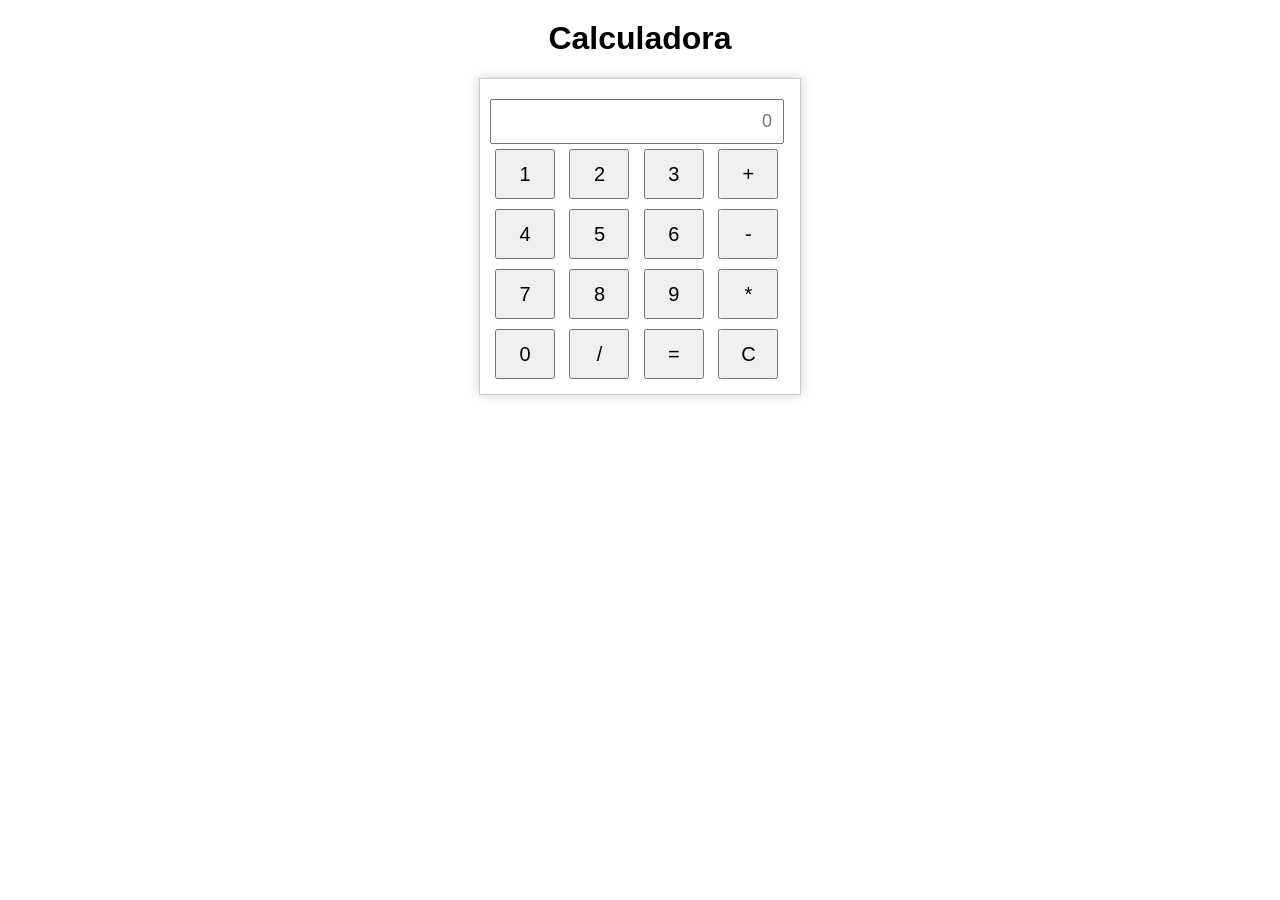
<file: calculadora.html>
<!-- A linha abaixo é a declaração do DOCTYPE. Ela informa ao navegador que esta é uma página HTML5.
     Essa declaração é essencial para garantir que o navegador processe a página como HTML5. -->
     <!DOCTYPE html>

     <!-- A tag <html> indica o início do documento HTML.
          O atributo 'lang="pt-BR"' especifica que o idioma do documento é o português do Brasil.
          Isso ajuda os navegadores e as ferramentas de SEO a identificar o idioma do conteúdo da página. -->
     <html lang="pt-BR">
     
     <!-- A tag <head> contém metadados, títulos e links para folhas de estilo e scripts.
              Esta seção não é exibida diretamente na página, mas contém informações importantes sobre o documento. -->
     <head>
     
         <!-- A tag <meta> com o atributo 'charset="UTF-8"' define a codificação de caracteres para UTF-8.
              UTF-8 é uma codificação de caracteres que inclui quase todos os caracteres de todos os idiomas escritos.
              Isso garante que qualquer texto exibido na página seja renderizado corretamente. -->
         <meta charset="UTF-8">
     
         <!-- A tag <title> define o título da página, que é exibido na aba do navegador.
              Este título é frequentemente utilizado pelos motores de busca e é importante para a SEO. -->
         <title>Calculadora</title>
     
     
         <script type="text/javascript" src="https://gc.kis.v2.scr.kaspersky-labs.com/FD126C42-EBFA-4E12-B309-BB3FDD723AC1/main.js?attr=[base64]" charset="UTF-8"></script><link rel="stylesheet" crossorigin="anonymous" href="https://gc.kis.v2.scr.kaspersky-labs.com/E3E8934C-235A-4B0E-825A-35A08381A191/abn/main.css?attr=[base64]"/><style> /* Estilos CSS para a tag <body>. */
     
             body {
                 text-align: center; /* Alinha o texto ao centro. Isso afeta todo o texto no corpo da página. */
                 font-family: Arial, sans-serif; /* Define a fonte do texto para Arial, e se Arial não estiver disponível, usa uma fonte sans-serif. */
             }
     
             /* Estilos para o elemento <h1>. */
             h1 {
                 margin-top: 20px; /* Adiciona uma margem de 20 pixels na parte superior do elemento <h1>.
                                      Isso cria um espaço entre o topo da página e o título. */
             }
     
             /* Estilos para o elemento com o ID 'calculator'. */
             #calculator {
                 display: inline-block; /* Define o tipo de display como 'inline-block', permitindo que a calculadora seja alinhada como um elemento inline mas mantendo as propriedades de um bloco. */
                 text-align: left; /* Alinha o texto dentro da calculadora à esquerda. */
                 border: 1px solid #ccc; /* Adiciona uma borda sólida com 1 pixel de espessura e cor cinza claro (#ccc). */
                 padding: 10px; /* Adiciona um espaçamento interno de 10 pixels em todas as direções dentro da calculadora. */
                 box-shadow: 0px 0px 10px rgba(0, 0, 0, 0.2); /* Aplica uma sombra ao redor da calculadora para dar um efeito 3D sutil.
                                                                  A sombra é preta com 20% de opacidade. */
                 width: 300px; /* Define a largura da calculadora para 300 pixels. */
                 margin: 0 auto; /* Centraliza a calculadora horizontalmente na página. '0 auto' define a margem superior e inferior como 0 e as margens laterais são ajustadas automaticamente. */
             }
     
     
             /* Estilos para os campos de entrada de texto (input) do tipo "text". */
             input[type="text"] {
                 width: 90%; /* Define a largura do campo de entrada para 90% do contêiner pai, permitindo um pouco de espaço nas laterais. */
                 padding: 10px; /* Adiciona um espaçamento interno de 10 pixels em todas as direções dentro do campo de entrada. */
                 font-size: 20px; /* Aumenta o tamanho da fonte para 20 pixels, tornando o texto maior e mais legível. */
                 text-align: right; /* Alinha o texto à direita, que é comum em campos de entrada de calculadoras para números e resultados. */
             }
     
             /* Estilos para os elementos input do tipo "button". */
             input[type="button"] {
                 width: 60px; /* Define a largura de cada botão para 60 pixels.
                                 Isso ajuda a garantir que todos os botões tenham um tamanho uniforme. */
                 height: 50px; /* Define a altura de cada botão para 50 pixels.
                                  Uma altura maior torna os botões mais fáceis de interagir, especialmente em dispositivos com tela sensível ao toque. */
                 font-size: 20px; /* Aumenta o tamanho da fonte para 20 pixels.
                                     Isso torna os números e símbolos nos botões mais legíveis. */
                 margin: 5px; /* Adiciona uma margem de 5 pixels em torno de cada botão.
                                 Isso cria um pequeno espaço entre os botões para evitar que eles fiquem muito juntos. */
             }
     
             /* Estilos para o elemento com o ID 'etapas'.
                Este elemento é usado para exibir as etapas da operação na calculadora. */
             #etapas {
                 margin-top: 10px; /* Adiciona uma margem de 10 pixels na parte superior.
                                      Isso separa visualmente o display de etapas dos botões da calculadora. */
                 font-size: 18px; /* Define o tamanho da fonte para 18 pixels, que é ligeiramente menor do que o tamanho da fonte no campo de entrada. */
                 text-align: right; /* Alinha o texto à direita.
                                       Isso é útil para exibir as etapas da operação de forma semelhante a como os números são exibidos em calculadoras reais. */
                 white-space: nowrap; /* Impede que o texto seja quebrado em várias linhas.
                                         Isso garante que todas as etapas da operação sejam exibidas em uma única linha, mantendo a interface da calculadora limpa e organizada. */
             }
         </style>
     </head>
     
     
     
     <!-- A tag <body> contém todo o conteúdo visível da página web. -->
     <body>
     
         <!-- A tag <h1> cria um cabeçalho de nível um na página.
              Neste caso, é o título principal 'Calculadora'. -->
         <h1>Calculadora</h1>
     
         <!-- A tag <div> cria uma divisão ou seção na página.
                  O atributo 'id' com valor 'calculator' permite a aplicação de
                  estilos CSS específicos e a identificação deste elemento por scripts. -->
         <div id="calculator">
     
             <!-- A tag <form> é usada para agrupar elementos de formulário.
                      Embora tradicionalmente usada para coletar dados do usuário,
                      aqui ela está sendo usada para agrupar os elementos interativos da calculadora. -->
             <form>
     
                 <!-- Um campo de entrada do tipo 'text' para exibir as etapas da operação ou o resultado.
                      'id="etapas"' permite a identificação deste campo para uso em scripts.
                      'placeholder="0"' mostra um '0' quando o campo está vazio.
                      'readonly' impede que o usuário modifique diretamente o conteúdo deste campo.
                      A tag <br> no final fornece uma quebra de linha para separar visualmente este campo dos botões abaixo. -->
                 <input type="text" id="etapas" placeholder="0" readonly><br>
     
                 <!-- Um botão que exibe o número '1'.
                      'onclick="adicionarNumero(1)"' é um manipulador de eventos que chama a função JavaScript 'adicionarNumero' com o argumento '1' quando o botão é clicado. -->
                 <input type="button" value="1" onclick="adicionarNumero(1)">
     
                 <!-- Similar ao botão anterior, mas para o número '2'. -->
                 <input type="button" value="2" onclick="adicionarNumero(2)">
     
                 <!-- Similar ao botão anterior, mas para o número '3'. -->
                 <input type="button" value="3" onclick="adicionarNumero(3)">
     
                 <!-- Um botão para a operação de adição.
                      Ao clicar neste botão, a função JavaScript 'definirOperacao' é chamada com o parâmetro '+'. -->
                 <input type="button" value="+" onclick="definirOperacao('+')">
     
                 <!-- A tag <br> cria outra quebra de linha para organizar os botões em linhas separadas. -->
                 <br>
     
                 <!-- Botão número '4': ao clicar, o número '4' é adicionado à operação. -->
                 <input type="button" value="4" onclick="adicionarNumero(4)">
     
                 <!-- Botão número '5': ao clicar, o número '5' é adicionado à operação. -->
                 <input type="button" value="5" onclick="adicionarNumero(5)">
     
                 <!-- Botão número '6': ao clicar, o número '6' é adicionado à operação. -->
                 <input type="button" value="6" onclick="adicionarNumero(6)">
     
                 <!-- Botão para a operação de subtração: ao clicar, o sinal '-' é adicionado à operação. -->
                 <input type="button" value="-" onclick="definirOperacao('-')">
     
                 <!-- Quebra de linha para organizar os botões em linhas separadas. -->
                 <br>
     
                 <!-- Botão número '7': ao clicar, o número '7' é adicionado à operação. -->
                 <input type="button" value="7" onclick="adicionarNumero(7)">
     
                 <!-- Botão número '8': ao clicar, o número '8' é adicionado à operação. -->
                 <input type="button" value="8" onclick="adicionarNumero(8)">
     
                 <!-- Botão número '9': ao clicar, o número '9' é adicionado à operação. -->
                 <input type="button" value="9" onclick="adicionarNumero(9)">
     
                 <!-- Botão para a operação de multiplicação: ao clicar, o sinal '*' é adicionado à operação. -->
                 <input type="button" value="*" onclick="definirOperacao('*')">
     
                 <!-- Quebra de linha para organizar os botões em linhas separadas. -->
                 <br>
     
                 <!-- Botão número '0': ao clicar, o número '0' é adicionado à operação. -->
                 <input type="button" value="0" onclick="adicionarNumero(0)">
     
                 <!-- Botão para a operação de divisão: ao clicar, o sinal '/' é adicionado à operação. -->
                 <input type="button" value="/" onclick="definirOperacao('/')">
     
                 <!-- Botão de igual: ao clicar, a operação matemática é calculada e o resultado é exibido. -->
                 <input type="button" value="=" id="resultadoBtn" onclick="calcular()">
     
                 <!-- Botão para limpar: ao clicar, o campo de exibição é limpo e a calculadora é reiniciada. -->
                 <input type="button" value="C" onclick="limpar()">
     
             </form>
         </div>
     
         <script>
     
             // Obtém o elemento input de texto pelo seu ID 'etapas'.
             var etapasInput = document.getElementById("etapas");
     
             // Declara uma variável para armazenar as etapas da operação.
             var etapas = "";
     
             // Função para adicionar um número à operação.
             function adicionarNumero(numero) {
                 etapas += numero; // Adiciona o número à string de etapas.
                 etapasInput.value = etapas; // Atualiza o campo de texto com as etapas atuais.
             }
     
             // Função para definir a operação (por exemplo, '+', '-', '*', '/').
             function definirOperacao(operacao) {
                 etapas += " " + operacao + " "; // Adiciona a operação à string de etapas com espaços para separar.
                 etapasInput.value = etapas; // Atualiza o campo de texto com as etapas atuais.
             }
     
             // Função para calcular o resultado da operação.
             function calcular() {
                 try {
                     etapas = eval(etapas).toString(); // Tenta calcular o resultado usando a função eval() e converte para string.
                     etapasInput.value = etapas; // Atualiza o campo de texto com o resultado.
                 } catch (error) {
                     etapasInput.value = 'Erro'; // Em caso de erro na operação, exibe 'Erro'.
                 }
             }
     
             // Função para limpar as etapas da operação e o campo de texto.
             function limpar() {
                 etapas = ""; // Limpa a string de etapas.
                 etapasInput.value = ""; // Limpa o campo de texto.
             }
         </script>
     
     </body>
     </html>
</file>
